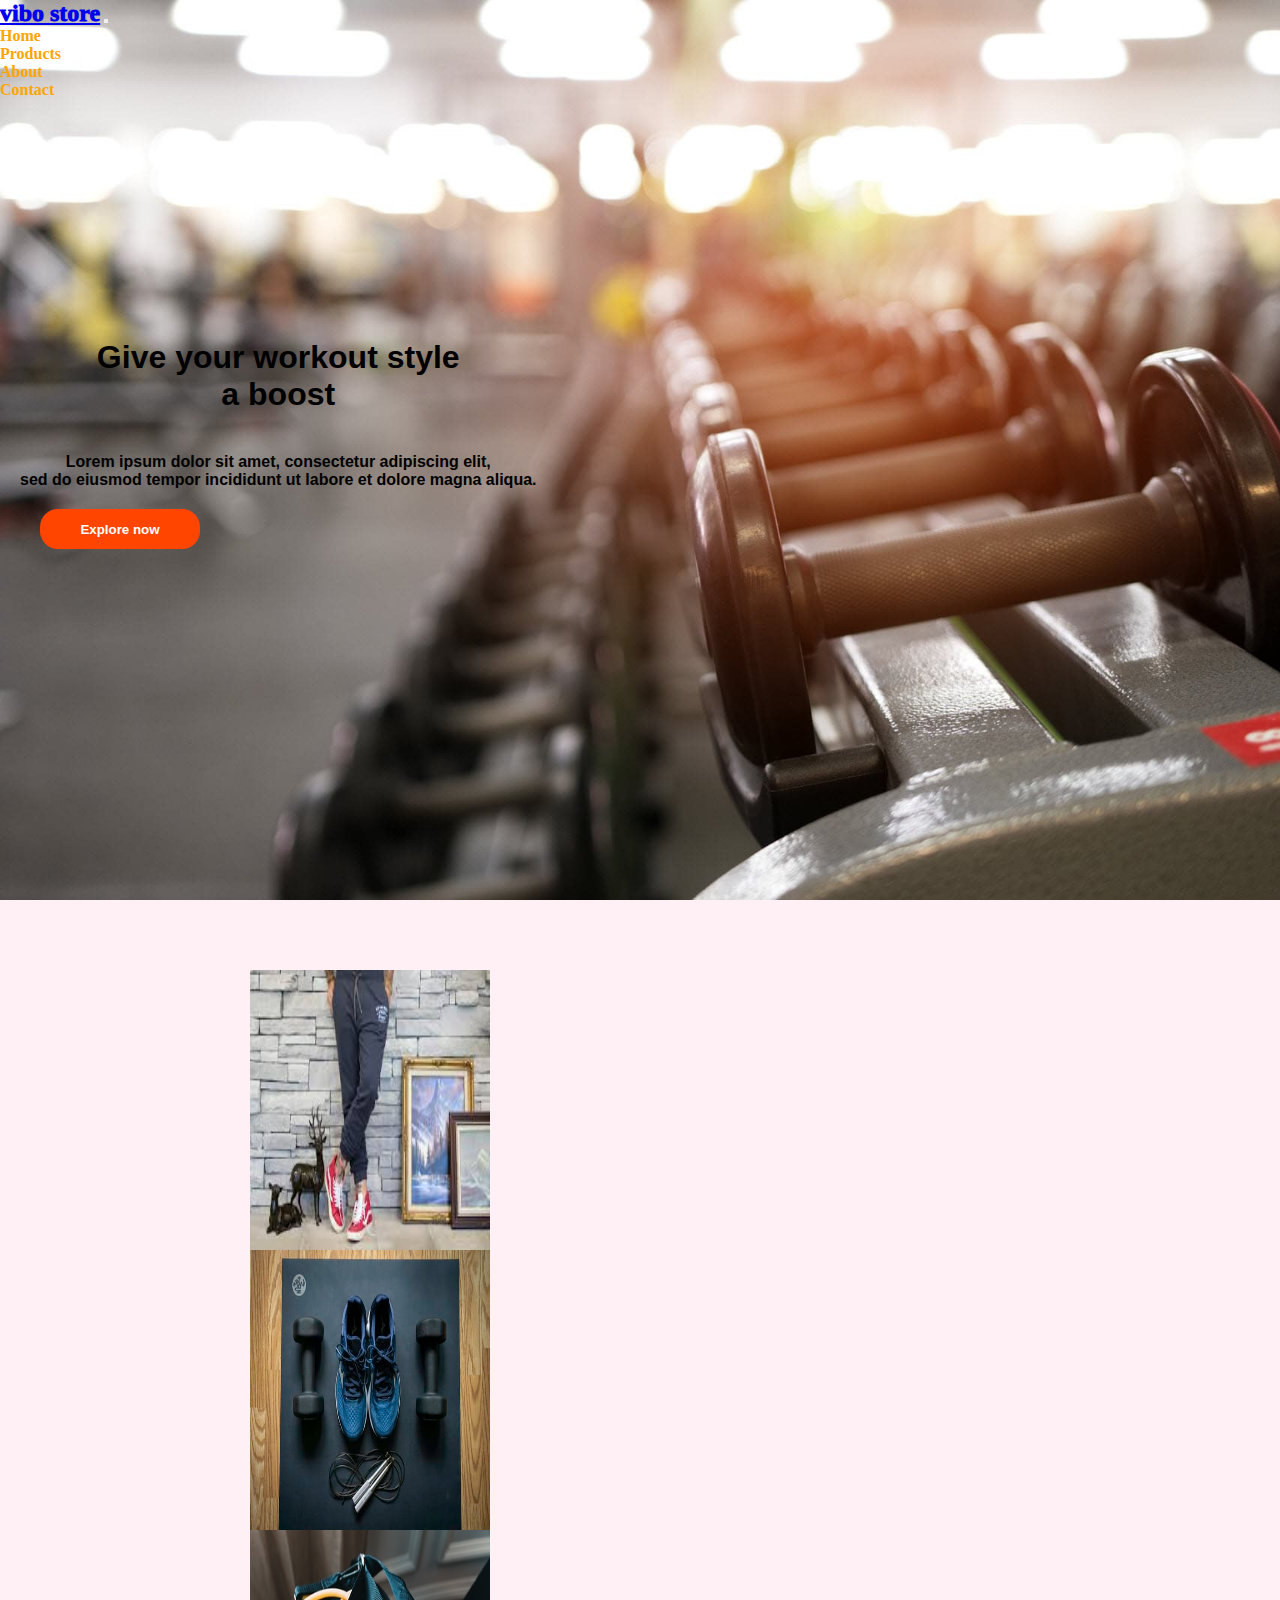
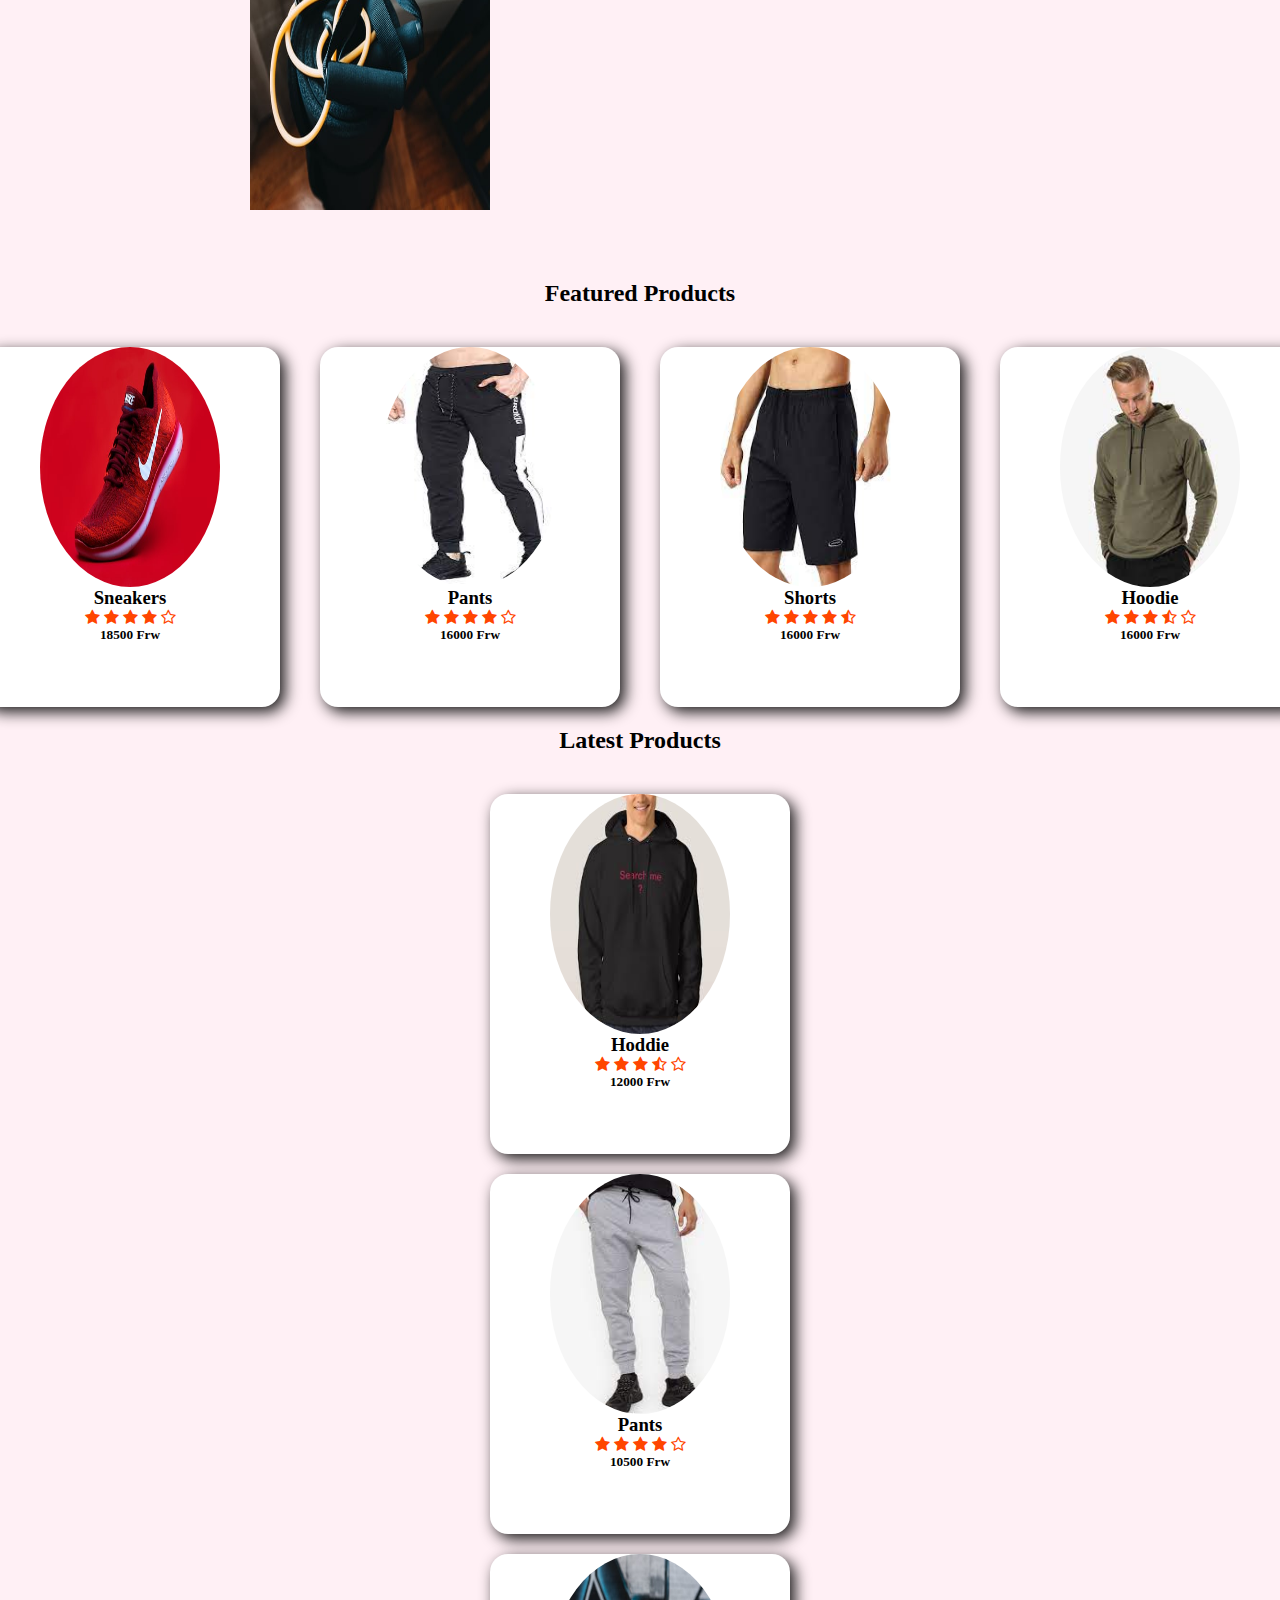
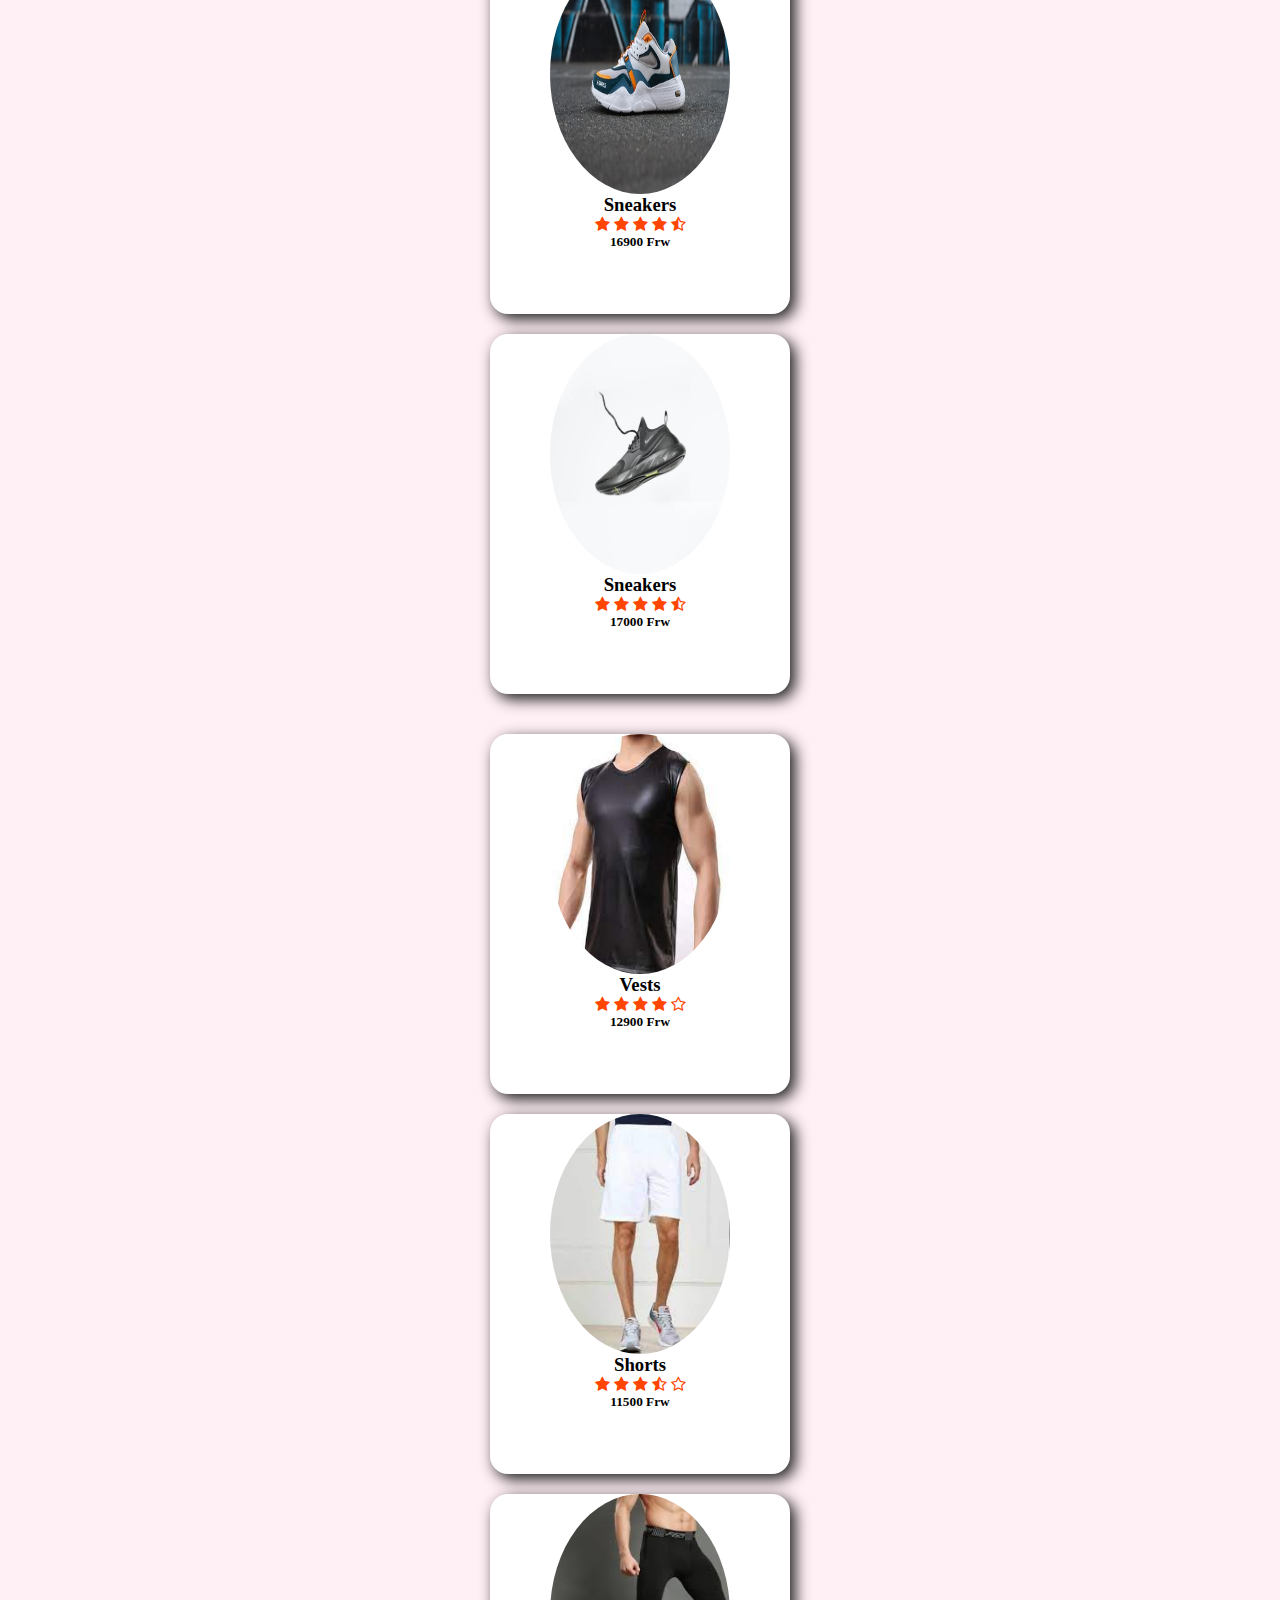
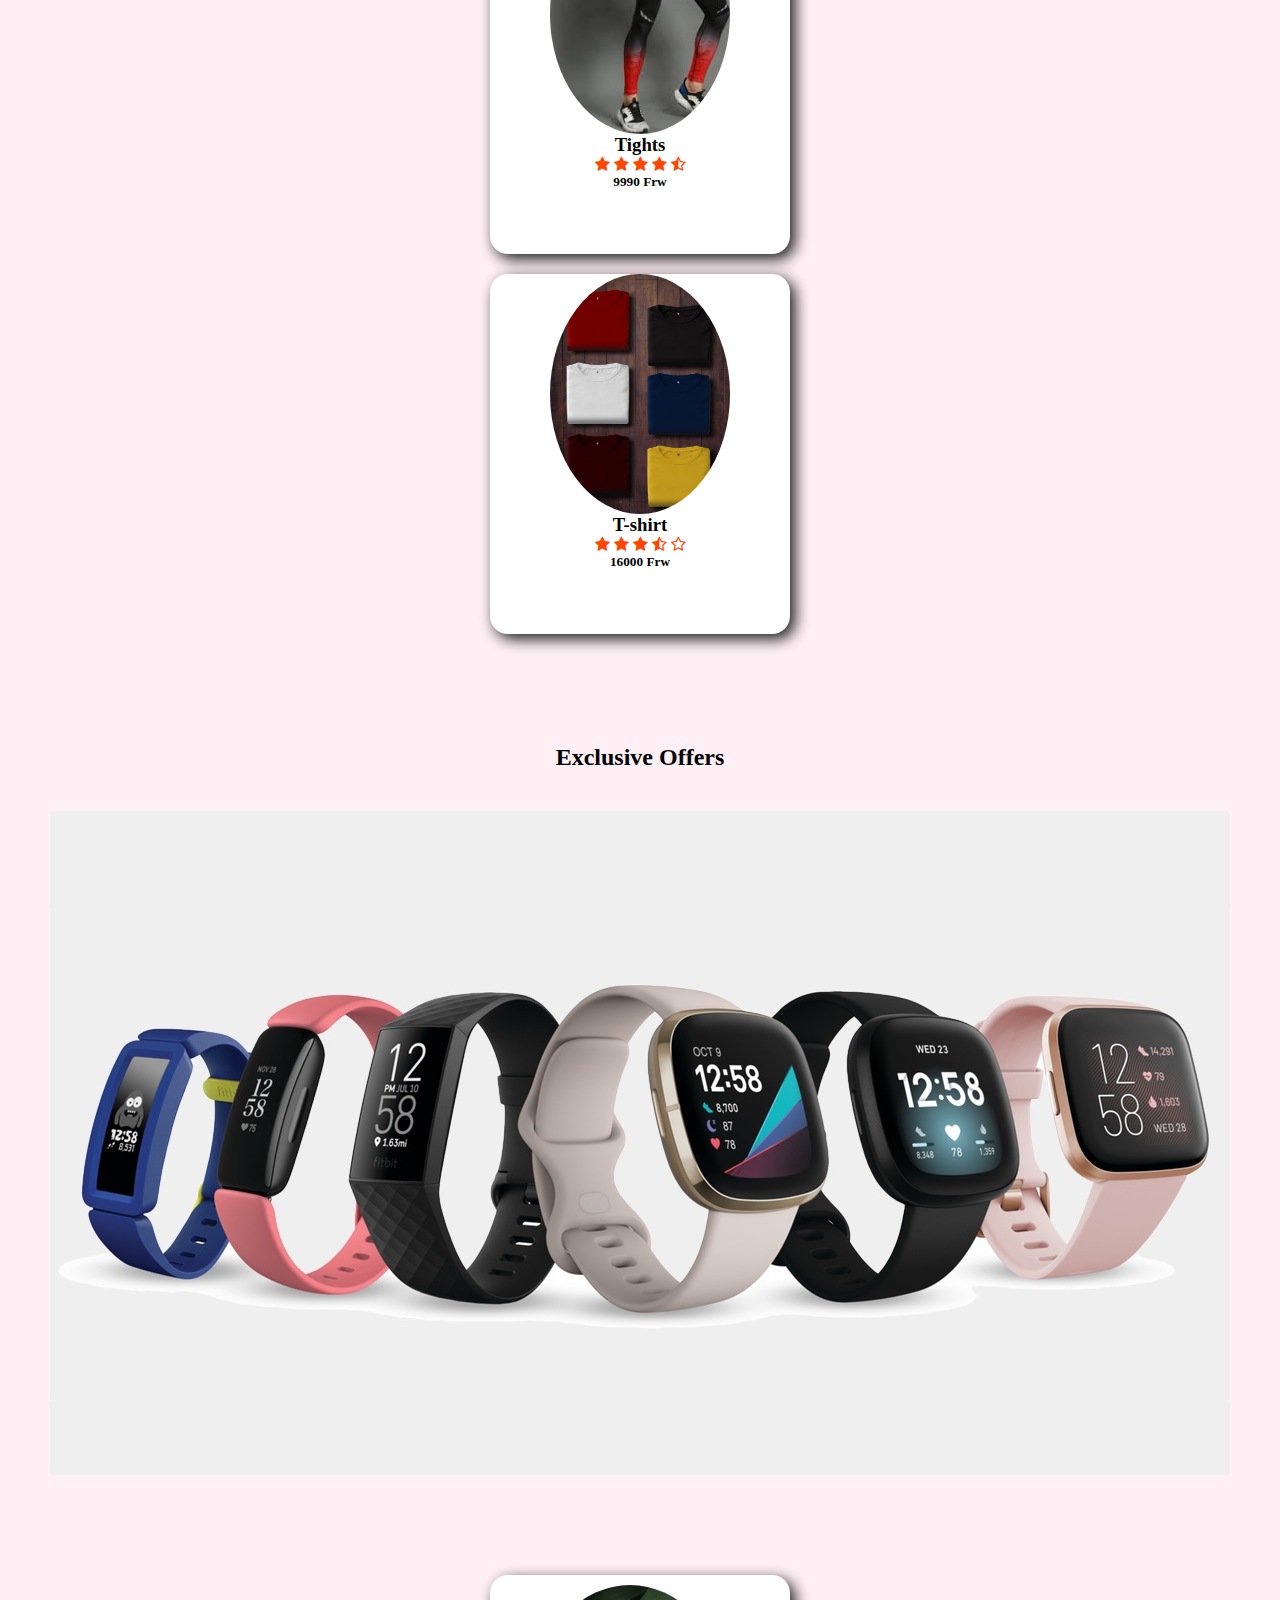
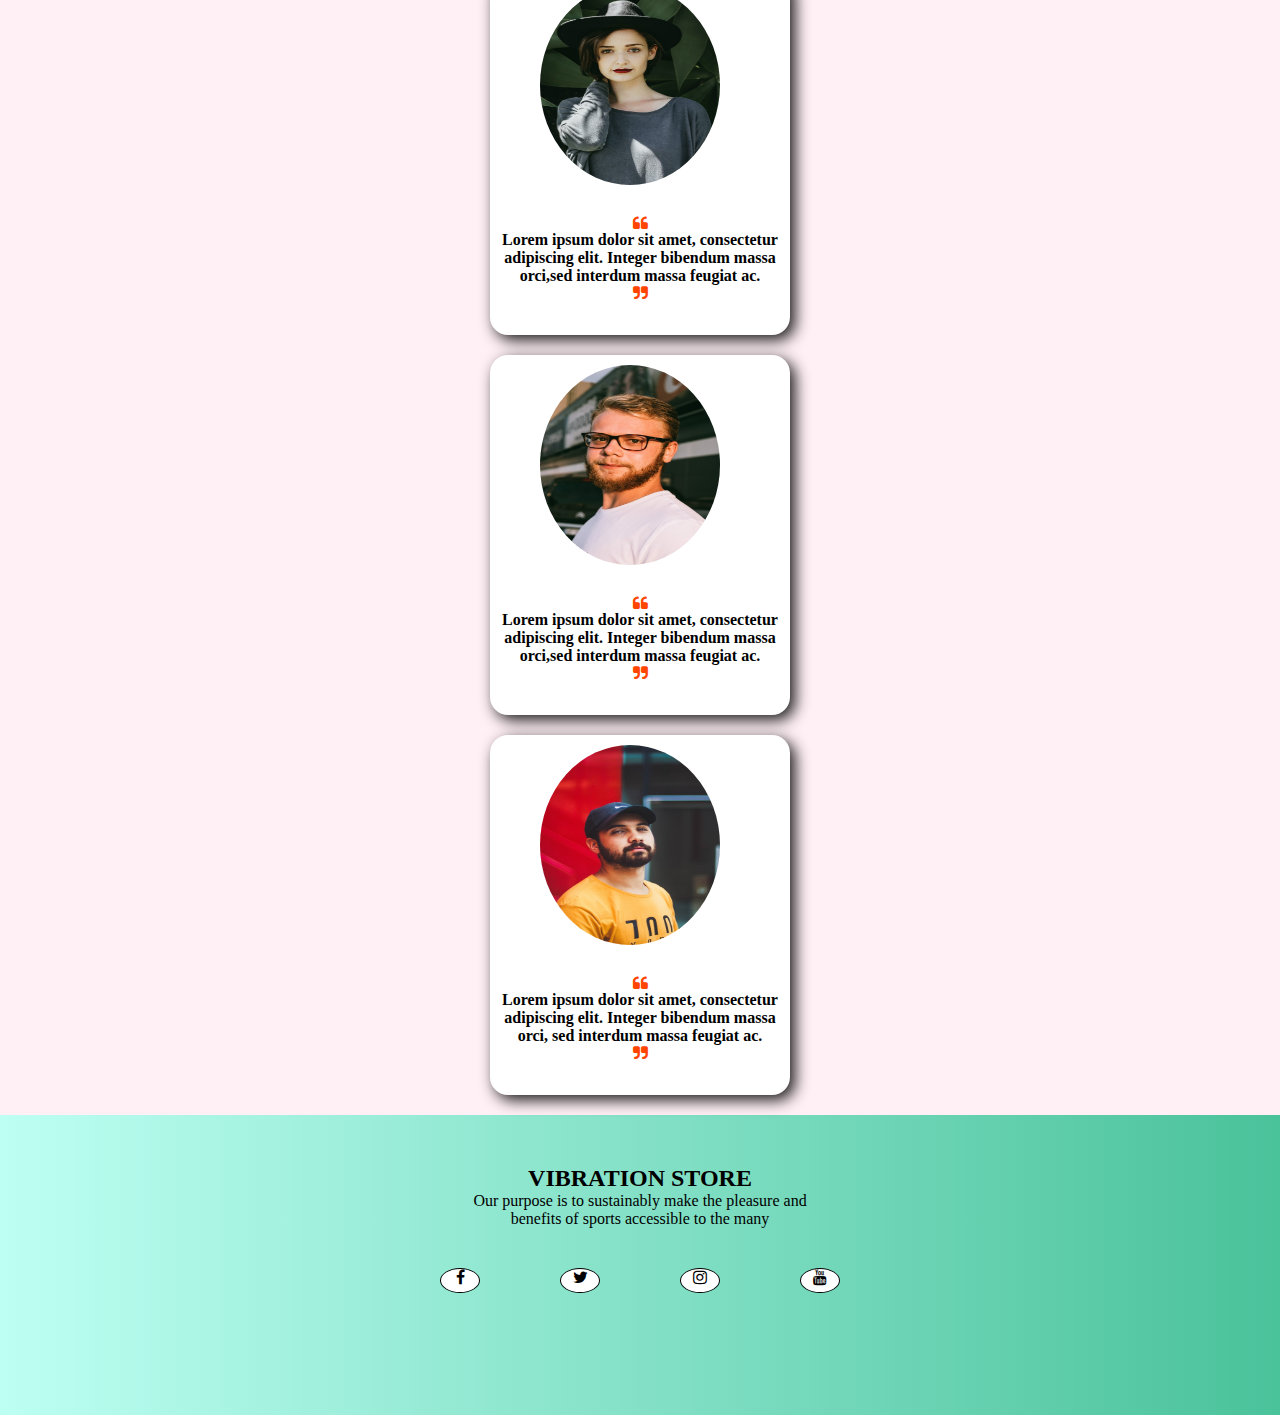
<file: index.html>
<html lang="en">
<head>
    <meta charset="UTF-8">
    <meta http-equiv="X-UA-Compatible" content="IE=edge">
    <meta name="viewport" content="width=device-width, initial-scale=1.0">
    <link href="https://cdn.jsdelivr.net/npm/bootstrap@5.0.1/dist/css/bootstrap.min.css" rel="stylesheet" integrity="sha384-+0n0xVW2eSR5OomGNYDnhzAbDsOXxcvSN1TPprVMTNDbiYZCxYbOOl7+AMvyTG2x" crossorigin="anonymous">
    <link href="styles/styles.css" rel="stylesheet">
    <link rel="stylesheet" href="https://cdnjs.cloudflare.com/ajax/libs/font-awesome/4.7.0/css/font-awesome.min.css">
    <title>vibo store</title>
</head>
<body>
    <div class="main">
        <my-header></my-header>
        <div class="body_section">
            <div class=" home_div">
                <h1 class="main_text">
                    Give your workout style<br> a boost
                </h1>
                <p class="main_text">
                    Lorem ipsum dolor sit amet, consectetur adipiscing elit,<br>
                    sed do eiusmod tempor incididunt ut labore et dolore magna aliqua.
                </p>
                <button class="explore_btn" href="products.html">Explore now</button>
            </div>
        
        </div>
    </div>
    <main>
     
        <div class="row main_images" >
            <div class="col-sm-4" >
                <img src="./images/jogging.jpg">
            </div>
            <div class="col-sm-4" >
                <img src="./images/gym_shoes.jpg">
            </div>
            <div class="col-sm-4" >
                <img src="./images/skipping_rope.jpg">
            </div>
        </div>
        <div class="featured-products">
            <h2 class="title">Featured Products</h2>
            <div class="row cards">
                <div class="col-sm-3 card">
                    <div class=" card_image">
                        <img src="./images/sport_shoes.jpg">
                    </div>
                    <div class="card_text">
                        <h3>Sneakers</h3>
                        <div class="rating">
                            <i class="fa fa-star"></i>
                            <i class="fa fa-star"></i>
                            <i class="fa fa-star"></i>
                            <i class="fa fa-star"></i>
                            <i class="fa fa-star-o"></i>

                        </div>
                        <h5>18500 Frw</h5>
                    </div>
                </div>
                <div class="col-sm-3 card">
                    <div class="card_image">
                        <img src="./images/jogging_pants.jpg">
                    </div>
                    <div class="card_text">
                        <h3>Pants</h3>
                        <div class="rating">
                            <i class="fa fa-star"></i>
                            <i class="fa fa-star"></i>
                            <i class="fa fa-star"></i>
                            <i class="fa fa-star"></i>
                            <i class="fa fa-star-o"></i>

                        </div>
                        <h5>16000 Frw</h5>
                    </div>
                </div>
                <div class="col-sm-3 card">
                    <div class="card_image">
                        <img src="./images/sport_shorts.jpg">
                    </div>
                    <div class="card_text">
                        <h3>Shorts</h3>
                        <div class="rating">
                            <i class="fa fa-star"></i>
                            <i class="fa fa-star"></i>
                            <i class="fa fa-star"></i>
                            <i class="fa fa-star"></i>
                            <i class="fa fa-star-half-o"></i>

                        </div>
                        <h5>16000 Frw</h5>
                    </div>
                </div>
                <div class="col-sm-3 card">
                    <div class="card_image">
                        <img src="./images/hoodie4.jpg">
                    </div>
                    <div class="card_text">
                        <h3>Hoodie</h3>
                        <div class="rating">
                            <i class="fa fa-star"></i>
                            <i class="fa fa-star"></i>
                            <i class="fa fa-star"></i>
                            <i class="fa fa-star-half-o"></i>
                            <i class="fa fa-star-o"></i>

                        </div>
                        <h5>16000 Frw</h5>
                    </div>
                </div>
            
            </div>

       <!-----------LATEST PRODUCTS------------->

        <div class="latest_products">
            <h2 class="title">Latest Products</h2>
            <div class="cards cards_latest">
                <div class="row">
                    <div class="col-sm-3 card">
                        <div class="card_image">
                            <img src="./images/hoodie.jpg">
                        </div>
                        <div class="card_text">
                            <h3>Hoddie</h3>
                            <div class="rating">
                                <i class="fa fa-star"></i>
                                <i class="fa fa-star"></i>
                                <i class="fa fa-star"></i>
                                <i class="fa fa-star-half-o"></i>
                                <i class="fa fa-star-o"></i>
    
                            </div>
                            <h5>12000 Frw</h5>
                        </div>
                    </div>
                    <div class="col-sm-3 card">
                        <div class="card_image">
                            <img src="./images/jogging_pants1.jpg">
                        </div> 
                        <div class="card_text">
                            <h3>Pants</h3>
                            <div class="rating">
                                <i class="fa fa-star"></i>
                                <i class="fa fa-star"></i>
                                <i class="fa fa-star"></i>
                                <i class="fa fa-star"></i>
                                <i class="fa fa-star-o"></i>
    
                            </div>
                            <h5>10500 Frw</h5>
                        </div>
                    </div>
                    <div class="col-sm-3 card">
                        <div class="card_image">
                            <img src="./images/sport_shoes2.jpg">
                        </div>
                        <div class="card_text">
                            <h3>Sneakers</h3>
                            <div class="rating">
                                <i class="fa fa-star"></i>
                                <i class="fa fa-star"></i>
                                <i class="fa fa-star"></i>
                                <i class="fa fa-star"></i>
                                <i class="fa fa-star-half-o"></i>
    
                            </div>
                            <h5>16900 Frw</h5>
                        </div>
                    </div>
                    <div class="col-sm-3 card">
                        <div class="card_image">
                            <img src="./images/sport_shoes1.jpg">
                        </div>
                        <div class="card_text">
                            <h3>Sneakers</h3>
                            <div class="rating">
                                <i class="fa fa-star"></i>
                                <i class="fa fa-star"></i>
                                <i class="fa fa-star"></i>
                                <i class="fa fa-star"></i>
                                <i class="fa fa-star-half-o"></i>
    
                            </div>
                            <h5>17000 Frw</h5>
                        </div>
                    </div>
                </div>
                <div class="row">
                    <div class="col-sm-3 card">
                        <div class="card_image">
                            <img src="./images/sport_vests.jpg">
                        </div>
                        <div class="card_text">
                            <h3>Vests</h3>
                            <div class="rating">
                                <i class="fa fa-star"></i>
                                <i class="fa fa-star"></i>
                                <i class="fa fa-star"></i>
                                <i class="fa fa-star"></i>
                                <i class="fa fa-star-o"></i>
    
                            </div>
                            <h5>12900 Frw</h5>
                        </div>
                    </div>
                    <div class="col-sm-3 card">
                        <div class="card_image">
                            <img src="./images/sports_shorts1.jpg">
                        </div>
                        <div class="card_text">
                            <h3>Shorts</h3>
                            <div class="rating">
                                <i class="fa fa-star"></i>
                                <i class="fa fa-star"></i>
                                <i class="fa fa-star"></i>
                                <i class="fa fa-star-half-o"></i>
                                <i class="fa fa-star-o"></i>
    
                            </div>
                            <h5>11500 Frw</h5>
                        </div>
                    </div>
                    <div class="col-sm-3 card">
                        <div class="card_image">
                            <img src="./images/sports_tights1.jpg">
                        </div>
                        <div class="card_text">
                            <h3>Tights</h3>
                            <div class="rating">
                                <i class="fa fa-star"></i>
                                <i class="fa fa-star"></i>
                                <i class="fa fa-star"></i>
                                <i class="fa fa-star"></i>
                                <i class="fa fa-star-half-o"></i>
    
                            </div>
                            <h5>9990 Frw</h5>
                        </div>
                    </div>
                    <div class="col-sm-3 card">
                        <div class="card_image">
                            <img src="./images/t_shirt.jpg">
                        </div>
                        <div class="card_text">
                            <h3>T-shirt</h3>
                            <div class="rating">
                                <i class="fa fa-star"></i>
                                <i class="fa fa-star"></i>
                                <i class="fa fa-star"></i>
                                <i class="fa fa-star-half-o"></i>
                                <i class="fa fa-star-o"></i>
    
                            </div>
                            <h5>16000 Frw</h5>
                        </div>
                    </div>
                </div>
            
            </div>
            <div class="exclusive_offers">
                <h2 class="title">Exclusive Offers</h2>
                <img src="./images/watch.jpg">
            </div>


        <!------     TESTMONIALS SECTION        -------->        
        
            <div class="testimonials">
                <div class="row">
                    <div class="col-sm-4 card">

                        <div class="card_text">
                            <i class="fa fa-quote-left"></i>
                            <p>Lorem ipsum dolor sit amet, consectetur adipiscing elit. Integer bibendum massa orci,sed interdum massa feugiat ac.</p>
                            <i class="fa fa-quote-right"></i>
                        </div>
                        <div class="card_image testimonial">
                            <img src="./images/person1.jpg">
                        </div>
                    </div>
                    <div class="col-sm-4 card">
                        <div class="card_text">
                            <i class="fa fa-quote-left"></i>
                            <p>Lorem ipsum dolor sit amet, consectetur adipiscing elit. Integer bibendum massa orci,sed interdum massa feugiat ac.</p>
                            <i class="fa fa-quote-right"></i>
    
                        </div>
                        <div class="card_image testimonial">
                            <img src="./images/person2.jpg">
                        </div>
                    </div>
                    <div class="col-sm-4 card">
                        
                        <div class="card_text">
                            <i class="fa fa-quote-left"></i>
                            <p>Lorem ipsum dolor sit amet, consectetur adipiscing elit. Integer bibendum massa orci, sed interdum massa feugiat ac.</p>
                            <i class=" fa fa-quote-right"></i>
    
                        </div>
                        <div class="card_image testimonial">
                            <img src="./images/person3.jpg">
                        </div>
                    </div>
                </div>
            </div>
        </div>
    </main>
    <my-footer></my-footer>
<script src="scripts/scripts.js"></script>    
</body>
</html>
</file>
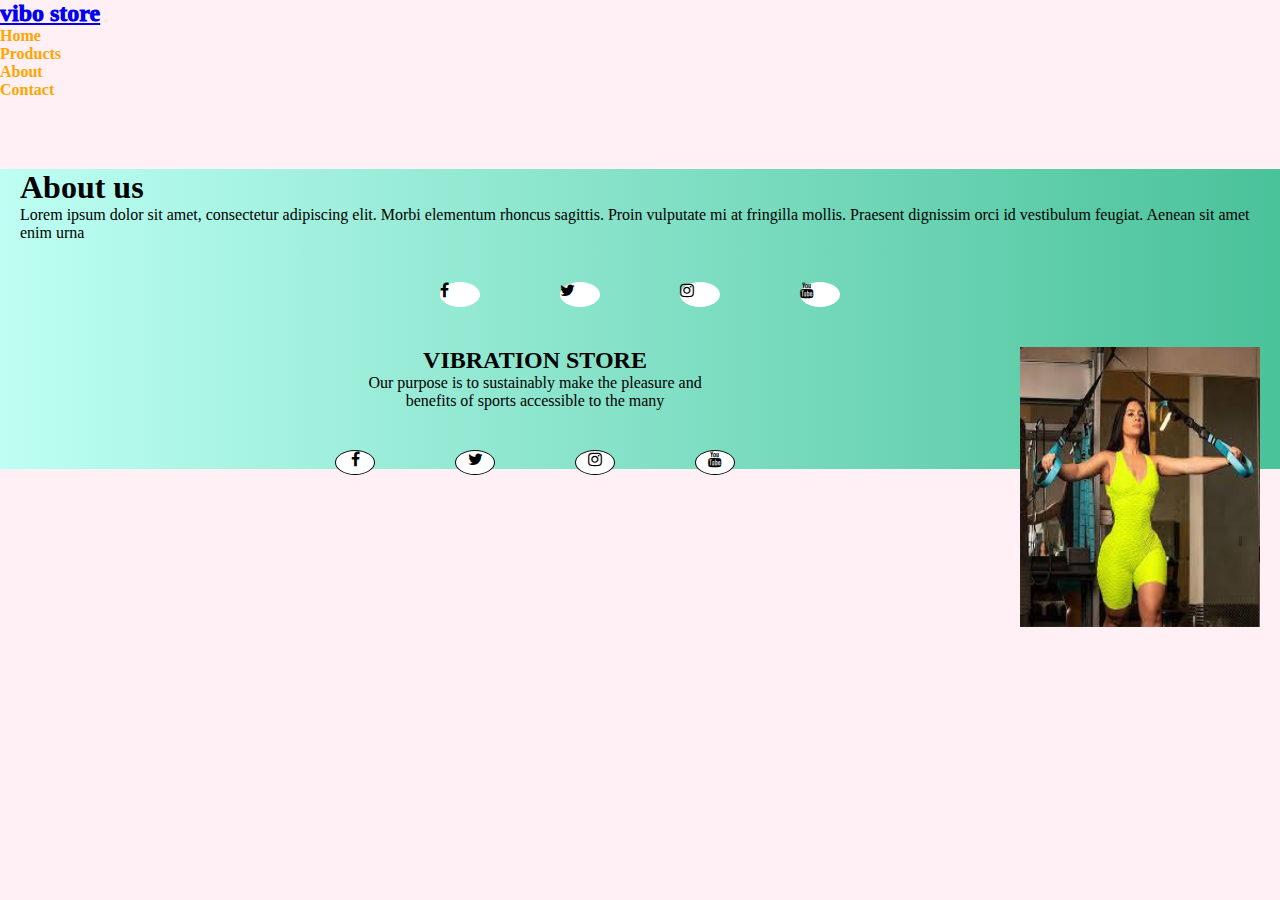
<file: about.html>
<html lang="en">
<head>
    <meta charset="UTF-8">
    <meta http-equiv="X-UA-Compatible" content="IE=edge">
    <meta name="viewport" content="width=device-width, initial-scale=1.0">
    <link href="https://cdn.jsdelivr.net/npm/bootstrap@5.0.1/dist/css/bootstrap.min.css" rel="stylesheet" integrity="sha384-+0n0xVW2eSR5OomGNYDnhzAbDsOXxcvSN1TPprVMTNDbiYZCxYbOOl7+AMvyTG2x" crossorigin="anonymous">
    <link href="styles/styles.css" rel="stylesheet">
    <link rel="stylesheet" href="https://cdnjs.cloudflare.com/ajax/libs/font-awesome/4.7.0/css/font-awesome.min.css">
    <title>About us</title>
</head>
<body>
    <my-header></my-header>

    <div class="container">
        <div class="row about_us">
            <div class="col-sm-6 ">
                <h1>About us</h1>
                <p>Lorem ipsum dolor sit amet, consectetur adipiscing elit. Morbi elementum rhoncus sagittis. Proin vulputate mi at fringilla mollis. Praesent dignissim orci id vestibulum feugiat. Aenean sit amet enim urna</p>
                <div class="social_media">
                    <div class="icons">
                        <div class="icon" style="border:none;">
                            <i class="fa fa-facebook"></i>
                        </div>
                        <div class="icon" style="border:none;">
                            <i class="fa fa-twitter"></i>
                        </div>
                        <div class="icon"style="border:none;">
                            <i class="fa fa-instagram"></i>
                        </div>
                        <div class="icon" style="border:none;">
                            <i class="fa fa-youtube"></i>
                        </div>
                    </div>
            </div>
        </div>    
        <div class="col-sm-6" style="float: right;">
            <img src="./images/fitness.jpg">
        </div>
        
    </div>
    <my-footer></my-footer>
<script src="scripts/scripts.js"></script>    
</body>
</html>
</file>
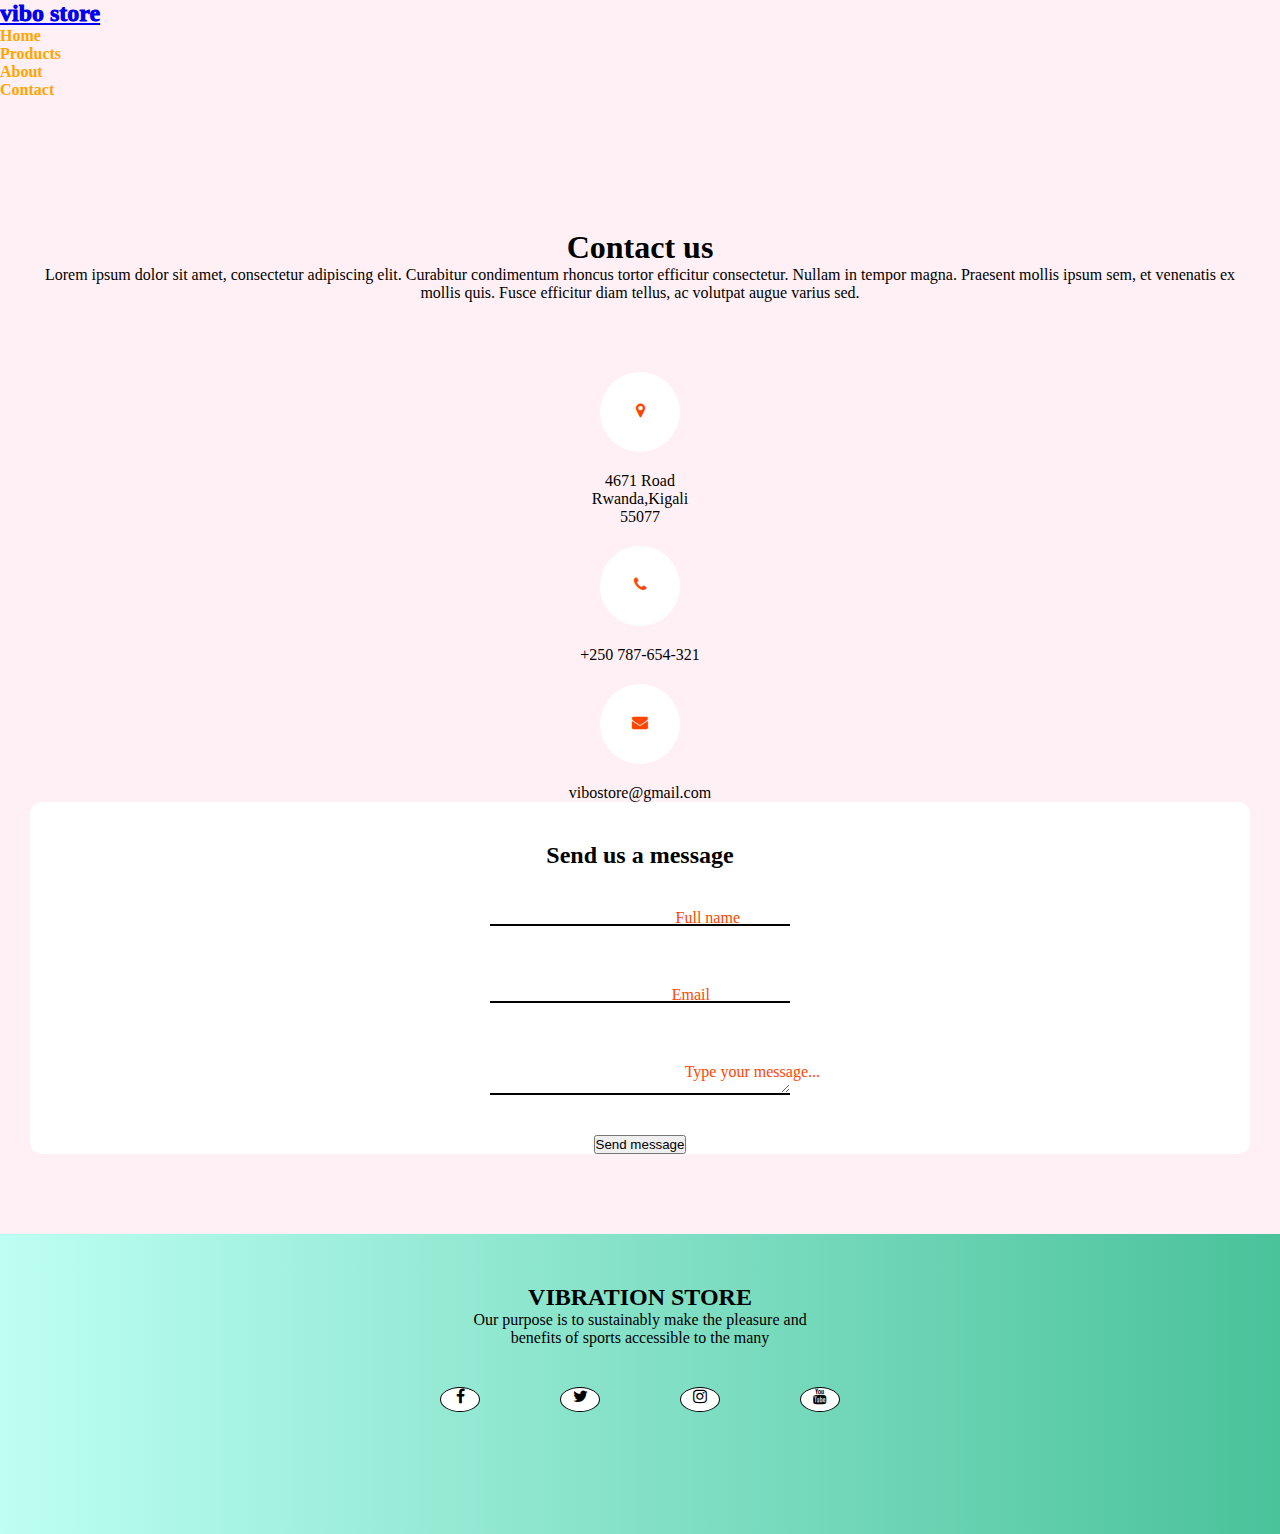
<file: contact.html>
<html lang="en">
<head>
    <meta charset="UTF-8">
    <meta http-equiv="X-UA-Compatible" content="IE=edge">
    <meta name="viewport" content="width=device-width, initial-scale=1.0">
    <link href="https://cdn.jsdelivr.net/npm/bootstrap@5.0.1/dist/css/bootstrap.min.css" rel="stylesheet" integrity="sha384-+0n0xVW2eSR5OomGNYDnhzAbDsOXxcvSN1TPprVMTNDbiYZCxYbOOl7+AMvyTG2x" crossorigin="anonymous">
    <link href="styles/styles.css" rel="stylesheet">
    <link rel="stylesheet" href="https://cdnjs.cloudflare.com/ajax/libs/font-awesome/4.7.0/css/font-awesome.min.css">
    <title>contact us</title>
</head>
<body>
    <my-header></my-header>
    <div class="container contact_us">
        <h1>Contact us</h1>
    <p>Lorem ipsum dolor sit amet, consectetur adipiscing elit. Curabitur condimentum rhoncus tortor efficitur consectetur. Nullam in tempor magna. Praesent mollis ipsum sem, et venenatis ex mollis quis. Fusce efficitur diam tellus, ac volutpat augue varius sed.</p>
    <div class="row contact_us_cols">
        <div class="col-sm-6">
            <div class="row">
                <div class="col-sm-6 contact_icon">
                    <i class="fa fa-map-marker"></i>
                </div>
                <div class="col-sm-6 contact_text">
                    <p>4671 Road</p>
                    <p>Rwanda,Kigali</p>
                    <p>55077</p>
                </div>

            </div>
            <div class="row">
                <div class="col-sm-6 contact_icon">
                    <i class="fa fa-phone"></i>
                </div>
                <div class="col-sm-6 contact_text">
                    <p>+250 787-654-321 </p>
                </div>
            </div>
            <div class="row">
                <div class="col-sm-6 contact_icon">
                    <i class="fa fa-envelope"></i>
                </div>
                <div class="col-sm-6 contact_text">
                    <p>vibostore@gmail.com</p>
                </div>
            </div>
        </div>
        <div class="col-sm-6 input_area" >
            <form>
                <h2> Send us a message</h2>
                <div class="input_box">
                    <input class="full_name" type="text" name="text" required="required">
                    <span class="full_name_text">Full name</span>
                </div>
                <div class="input_box">
                    <input class="email" type="text" name="text" required="required">
                    <span class="email_text">Email</span>
                </div>
                <div class="input_box">
                    <textarea class="message" type="text" name="text" required="required"></textarea>
                    <span class="message_text">Type your message...</span>
                </div>
                <div>
                    <button class="btn btn-primary" onclick="feedback()">Send message</button>
                </div>
            </form>
        </div>
        
    </div>
    </div>
    <my-footer></my-footer>
<script src="scripts/scripts.js"></script>    
</body>
</html>
</file>
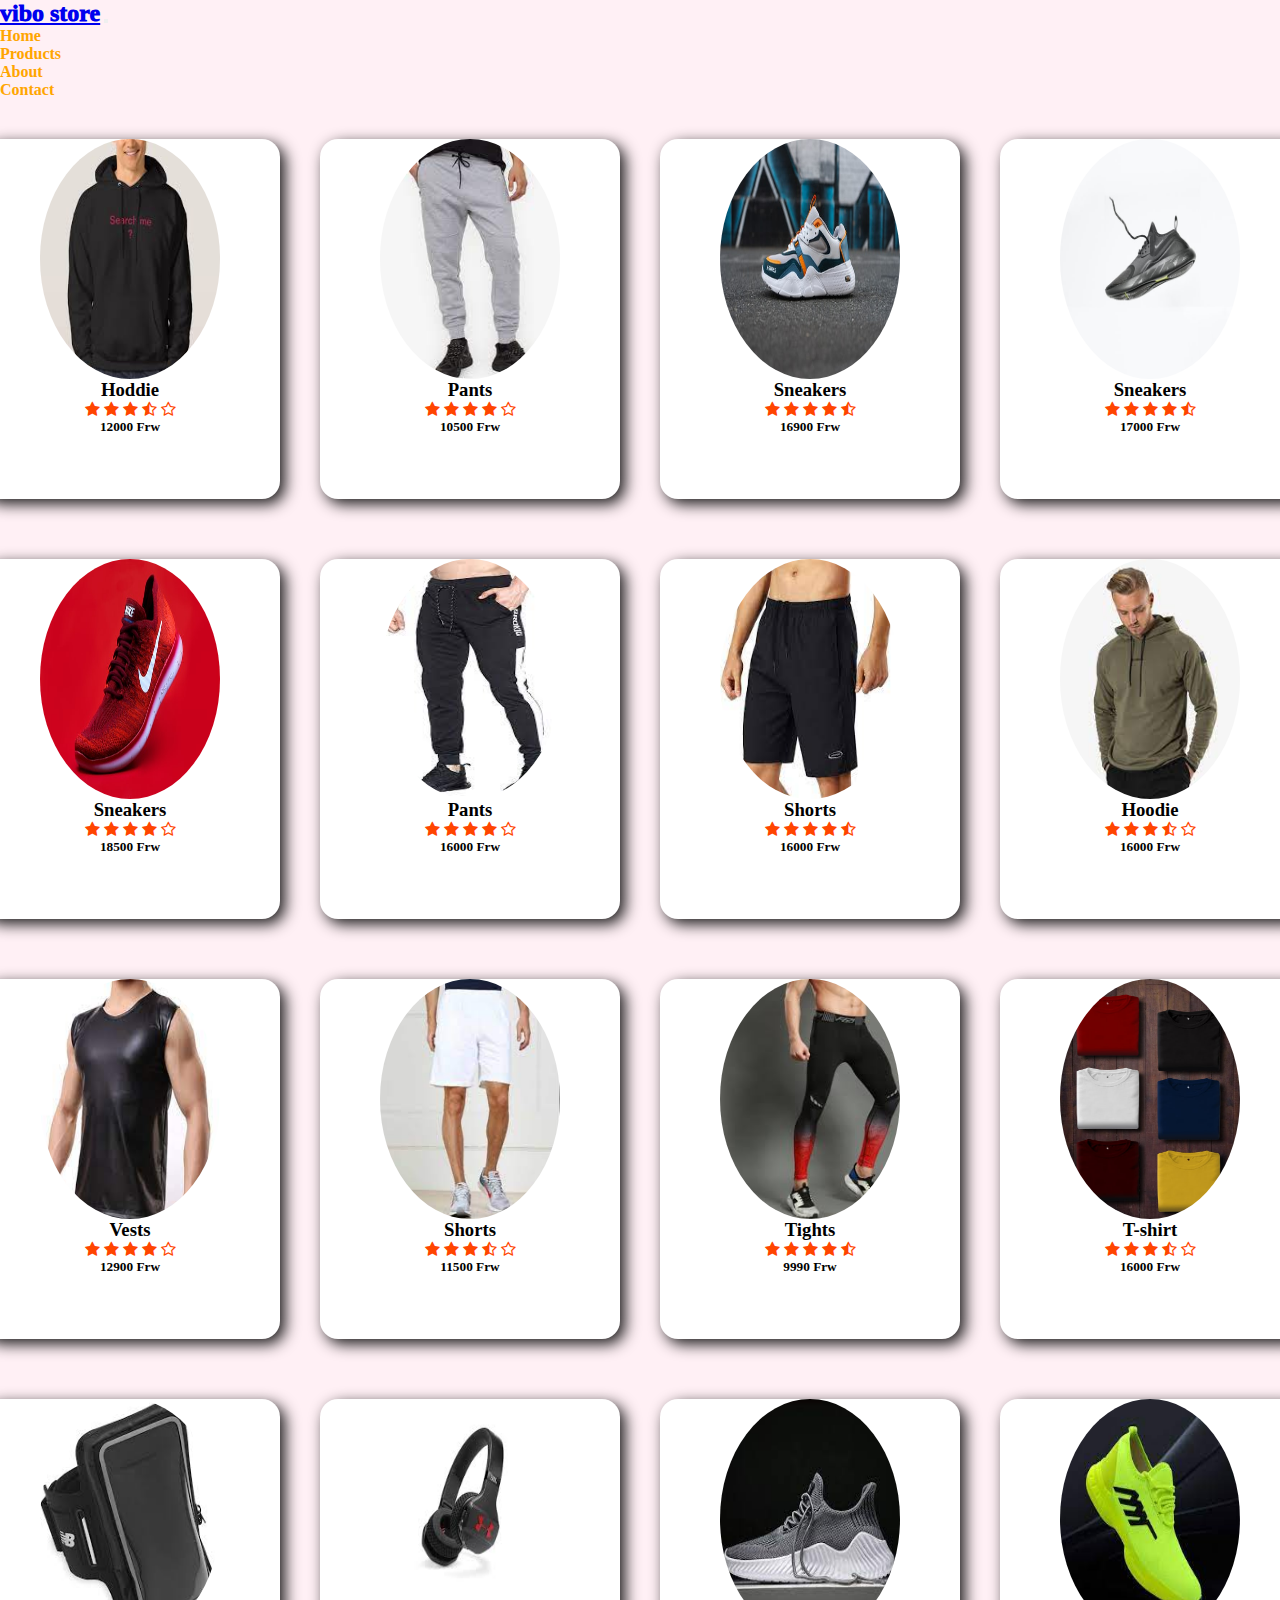
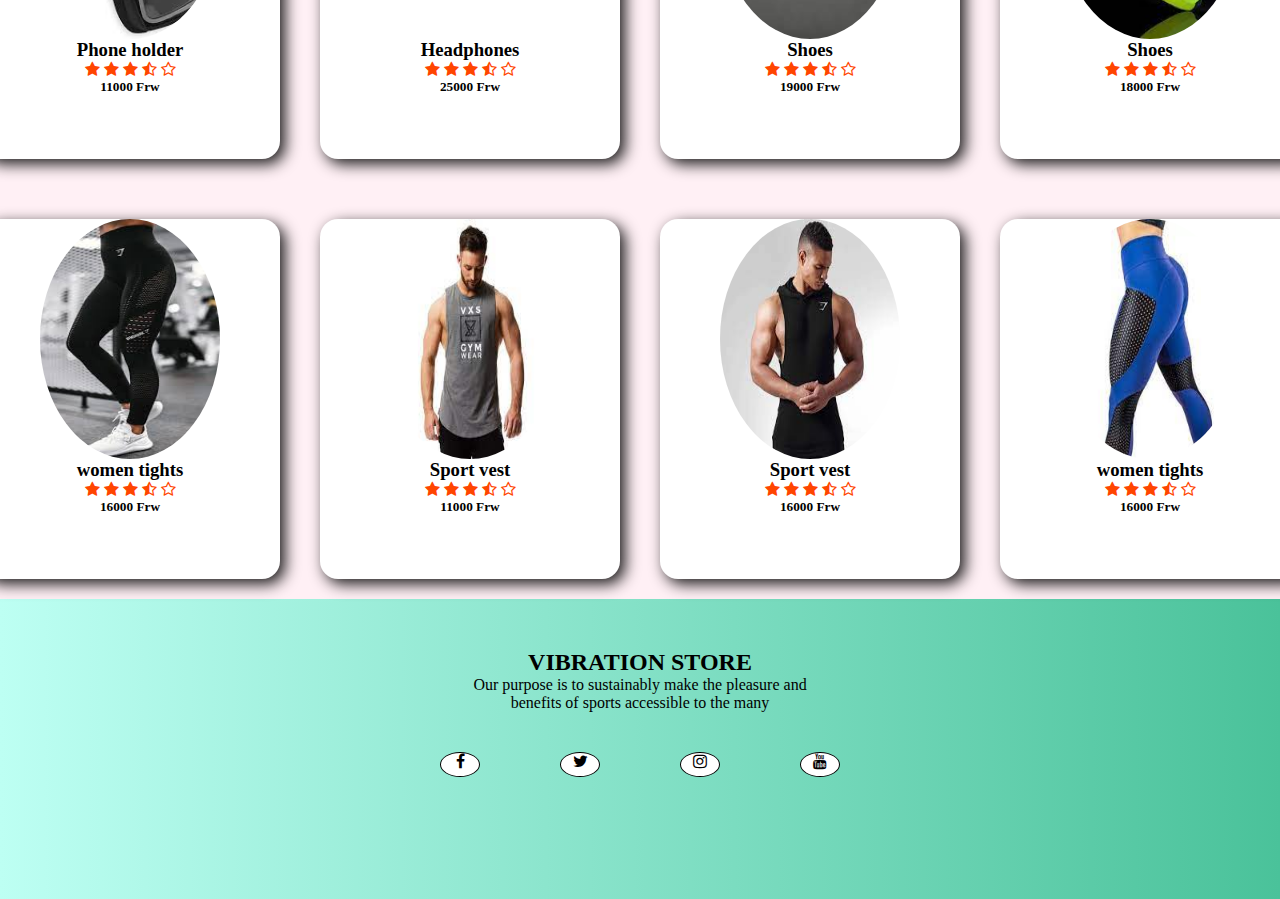
<file: products.html>
<html lang="en">
<head>
    <meta charset="UTF-8">
    <meta http-equiv="X-UA-Compatible" content="IE=edge">
    <meta name="viewport" content="width=device-width, initial-scale=1.0">
    <link href="https://cdn.jsdelivr.net/npm/bootstrap@5.0.1/dist/css/bootstrap.min.css" rel="stylesheet" integrity="sha384-+0n0xVW2eSR5OomGNYDnhzAbDsOXxcvSN1TPprVMTNDbiYZCxYbOOl7+AMvyTG2x" crossorigin="anonymous">
    <link href="styles/styles.css" rel="stylesheet">
    <link rel="stylesheet" href="https://cdnjs.cloudflare.com/ajax/libs/font-awesome/4.7.0/css/font-awesome.min.css">
    <title>products available</title>

</head>
<body>
    <my-header></my-header>
    <div class="container">
        <div class="row cards">
            <div class="col-sm-3 card">
                <div class="card_image">
                    <img src="./images/hoodie.jpg">
                </div>
                <div class="card_text">
                    <h3>Hoddie</h3>
                    <div class="rating">
                        <i class="fa fa-star"></i>
                        <i class="fa fa-star"></i>
                        <i class="fa fa-star"></i>
                        <i class="fa fa-star-half-o"></i>
                        <i class="fa fa-star-o"></i>

                    </div>
                    <h5>12000 Frw</h5>
                </div>
            </div>
            <div class="col-sm-3 card">
                <div class="card_image">
                    <img src="./images/jogging_pants1.jpg">
                </div> 
                <div class="card_text">
                    <h3>Pants</h3>
                    <div class="rating">
                        <i class="fa fa-star"></i>
                        <i class="fa fa-star"></i>
                        <i class="fa fa-star"></i>
                        <i class="fa fa-star"></i>
                        <i class="fa fa-star-o"></i>

                    </div>
                    <h5>10500 Frw</h5>
                </div>
            </div>
            <div class="col-sm-3 card">
                <div class="card_image">
                    <img src="./images/sport_shoes2.jpg">
                </div>
                <div class="card_text">
                    <h3>Sneakers</h3>
                    <div class="rating">
                        <i class="fa fa-star"></i>
                        <i class="fa fa-star"></i>
                        <i class="fa fa-star"></i>
                        <i class="fa fa-star"></i>
                        <i class="fa fa-star-half-o"></i>

                    </div>
                    <h5>16900 Frw</h5>
                </div>
            </div>
            <div class="col-sm-3 card">
                <div class="card_image">
                    <img src="./images/sport_shoes1.jpg">
                </div>
                <div class="card_text">
                    <h3>Sneakers</h3>
                    <div class="rating">
                        <i class="fa fa-star"></i>
                        <i class="fa fa-star"></i>
                        <i class="fa fa-star"></i>
                        <i class="fa fa-star"></i>
                        <i class="fa fa-star-half-o"></i>

                    </div>
                    <h5>17000 Frw</h5>
                </div>
            </div>
        </div>
        <div class="row cards">
            <div class="col-sm-3 card">
                <div class=" card_image">
                    <img src="./images/sport_shoes.jpg">
                </div>
                <div class="card_text">
                    <h3>Sneakers</h3>
                    <div class="rating">
                        <i class="fa fa-star"></i>
                        <i class="fa fa-star"></i>
                        <i class="fa fa-star"></i>
                        <i class="fa fa-star"></i>
                        <i class="fa fa-star-o"></i>

                    </div>
                    <h5>18500 Frw</h5>
                </div>
            </div>
            <div class="col-sm-3 card">
                <div class="card_image">
                    <img src="./images/jogging_pants.jpg">
                </div>
                <div class="card_text">
                    <h3>Pants</h3>
                    <div class="rating">
                        <i class="fa fa-star"></i>
                        <i class="fa fa-star"></i>
                        <i class="fa fa-star"></i>
                        <i class="fa fa-star"></i>
                        <i class="fa fa-star-o"></i>

                    </div>
                    <h5>16000 Frw</h5>
                </div>
            </div>
            <div class="col-sm-3 card">
                <div class="card_image">
                    <img src="./images/sport_shorts.jpg">
                </div>
                <div class="card_text">
                    <h3>Shorts</h3>
                    <div class="rating">
                        <i class="fa fa-star"></i>
                        <i class="fa fa-star"></i>
                        <i class="fa fa-star"></i>
                        <i class="fa fa-star"></i>
                        <i class="fa fa-star-half-o"></i>

                    </div>
                    <h5>16000 Frw</h5>
                </div>
            </div>
            <div class="col-sm-3 card">
                <div class="card_image">
                    <img src="./images/hoodie4.jpg">
                </div>
                <div class="card_text">
                    <h3>Hoodie</h3>
                    <div class="rating">
                        <i class="fa fa-star"></i>
                        <i class="fa fa-star"></i>
                        <i class="fa fa-star"></i>
                        <i class="fa fa-star-half-o"></i>
                        <i class="fa fa-star-o"></i>

                    </div>
                    <h5>16000 Frw</h5>
                </div>
            </div>
        </div>
        <div class="row cards">
            <div class="col-sm-3 card">
                <div class="card_image">
                    <img src="./images/sport_vests.jpg">
                </div>
                <div class="card_text">
                    <h3>Vests</h3>
                    <div class="rating">
                        <i class="fa fa-star"></i>
                        <i class="fa fa-star"></i>
                        <i class="fa fa-star"></i>
                        <i class="fa fa-star"></i>
                        <i class="fa fa-star-o"></i>

                    </div>
                    <h5>12900 Frw</h5>
                </div>
            </div>
            <div class="col-sm-3 card">
                <div class="card_image">
                    <img src="./images/sports_shorts1.jpg">
                </div>
                <div class="card_text">
                    <h3>Shorts</h3>
                    <div class="rating">
                        <i class="fa fa-star"></i>
                        <i class="fa fa-star"></i>
                        <i class="fa fa-star"></i>
                        <i class="fa fa-star-half-o"></i>
                        <i class="fa fa-star-o"></i>

                    </div>
                    <h5>11500 Frw</h5>
                </div>
            </div>
            <div class="col-sm-3 card">
                <div class="card_image">
                    <img src="./images/sports_tights1.jpg">
                </div>
                <div class="card_text">
                    <h3>Tights</h3>
                    <div class="rating">
                        <i class="fa fa-star"></i>
                        <i class="fa fa-star"></i>
                        <i class="fa fa-star"></i>
                        <i class="fa fa-star"></i>
                        <i class="fa fa-star-half-o"></i>

                    </div>
                    <h5>9990 Frw</h5>
                </div>
            </div>
            <div class="col-sm-3 card">
                <div class="card_image">
                    <img src="./images/t_shirt.jpg">
                </div>
                <div class="card_text">
                    <h3>T-shirt</h3>
                    <div class="rating">
                        <i class="fa fa-star"></i>
                        <i class="fa fa-star"></i>
                        <i class="fa fa-star"></i>
                        <i class="fa fa-star-half-o"></i>
                        <i class="fa fa-star-o"></i>

                    </div>
                    <h5>16000 Frw</h5>
                </div>
            </div>
        </div>
        <div class="row cards">
            <div class="col-sm-3 card">
                <div class="card_image">
                    <img src="./images/phone_holder.jpg">
                </div>
                <div class="card_text">
                    <h3>Phone holder</h3>
                    <div class="rating">
                        <i class="fa fa-star"></i>
                        <i class="fa fa-star"></i>
                        <i class="fa fa-star"></i>
                        <i class="fa fa-star-half-o"></i>
                        <i class="fa fa-star-o"></i>

                    </div>
                    <h5>11000 Frw</h5>
                </div>
            </div>
            <div class="col-sm-3 card">
                <div class="card_image">
                    <img src="./images/gym_headphones.jpg">
                </div>
                <div class="card_text">
                    <h3>Headphones</h3>
                    <div class="rating">
                        <i class="fa fa-star"></i>
                        <i class="fa fa-star"></i>
                        <i class="fa fa-star"></i>
                        <i class="fa fa-star-half-o"></i>
                        <i class="fa fa-star-o"></i>

                    </div>
                    <h5>25000 Frw</h5>
                </div>
            </div>
            <div class="col-sm-3 card">
                <div class="card_image">
                    <img src="./images/gym_shoes3.jpg">
                </div>
                <div class="card_text">
                    <h3>Shoes</h3>
                    <div class="rating">
                        <i class="fa fa-star"></i>
                        <i class="fa fa-star"></i>
                        <i class="fa fa-star"></i>
                        <i class="fa fa-star-half-o"></i>
                        <i class="fa fa-star-o"></i>

                    </div>
                    <h5>19000 Frw</h5>
                </div>
            </div>
            <div class="col-sm-3 card">
                <div class="card_image">
                    <img src="./images/gym_shoes2.jpg">
                </div>
                <div class="card_text">
                    <h3>Shoes</h3>
                    <div class="rating">
                        <i class="fa fa-star"></i>
                        <i class="fa fa-star"></i>
                        <i class="fa fa-star"></i>
                        <i class="fa fa-star-half-o"></i>
                        <i class="fa fa-star-o"></i>

                    </div>
                    <h5>18000 Frw</h5>
                </div>
            </div>
        </div>
        <div class="row cards">
            <div class="col-sm-3 card">
                <div class="card_image">
                    <img src="./images/gym_tights1.jpg">
                </div>
                <div class="card_text">
                    <h3>women tights</h3>
                    <div class="rating">
                        <i class="fa fa-star"></i>
                        <i class="fa fa-star"></i>
                        <i class="fa fa-star"></i>
                        <i class="fa fa-star-half-o"></i>
                        <i class="fa fa-star-o"></i>

                    </div>
                    <h5>16000 Frw</h5>
                </div>
            </div>
            <div class="col-sm-3 card">
                <div class="card_image">
                    <img src="./images/gym_vests1.jpg">
                </div>
                <div class="card_text">
                    <h3>Sport vest</h3>
                    <div class="rating">
                        <i class="fa fa-star"></i>
                        <i class="fa fa-star"></i>
                        <i class="fa fa-star"></i>
                        <i class="fa fa-star-half-o"></i>
                        <i class="fa fa-star-o"></i>

                    </div>
                    <h5>11000 Frw</h5>
                </div>
            </div>
            <div class="col-sm-3 card">
                <div class="card_image">
                    <img src="./images/gym_vests.jpg">
                </div>
                <div class="card_text">
                    <h3>Sport vest</h3>
                    <div class="rating">
                        <i class="fa fa-star"></i>
                        <i class="fa fa-star"></i>
                        <i class="fa fa-star"></i>
                        <i class="fa fa-star-half-o"></i>
                        <i class="fa fa-star-o"></i>

                    </div>
                    <h5>16000 Frw</h5>
                </div>
            </div>
            <div class="col-sm-3 card">
                <div class="card_image">
                    <img src="./images/gym_tights.jpg">
                </div>
                <div class="card_text">
                    <h3>women tights</h3>
                    <div class="rating">
                        <i class="fa fa-star"></i>
                        <i class="fa fa-star"></i>
                        <i class="fa fa-star"></i>
                        <i class="fa fa-star-half-o"></i>
                        <i class="fa fa-star-o"></i>

                    </div>
                    <h5>16000 Frw</h5>
                </div>
            </div>
        </div>
    </div>
    <my-footer></my-footer>
<script src="scripts/scripts.js"></script>    
</body>
</html>
</file>
<file: styles/styles.css>
* {
  margin: 0;
  padding: 0;
  box-sizing: border-box;
}
body {
  background: lavenderblush;
}

/** nav bar styles**/

.vibo {
  font-family: cursive;
  cursor: pointer;
}
.main {
  background-image: url("../images/gym1.jpg");
  background-repeat: no-repeat;
  background-size: cover;
  width: 100%;
  height: 100vh;
}
.navbar-brand {
  font-weight: 1000;
  font-size: 24px;
  font-family: cursive;
}
.nav-link {
  text-decoration: none;
  cursor: pointer;
  transition: 0.8s;
  color: orange;
  font-weight: bold;
}
.nav-link:hover {
  transform: scale(1.2);
}

/*********    main div syles   ******/

.body_section {
  margin: 30px 0px;
  margin-top: 0px;
  padding: 20px 20px;
}

.home_div {
  float: left;
  height: 500px;
  padding-top: 200px;
  margin-bottom: 60px;
}
.main_text {
  padding-top: 20px;
  padding-bottom: 20px;
  font-family: Verdana, Geneva, Tahoma, sans-serif;
  font-weight: bold;
  text-align: center;
}
.explore_btn {
  background-color: orangered;
  color: #fff;
  font-weight: bold;
  width: 160px;
  height: 40px;
  border-radius: 18px;
  border: none;
  margin-left: 20px;
}
.explore_btn:hover {
  background-color: brown;
}

.main_images {
  margin: 70px 250px;
  justify-content: center;
}
.row img {
  display: inline-block;
  width: 240px;
  height: 280px;
}

/********   Featured products   ********/

.featured-products {
  text-align: center;
  margin-top: 40px;
}
.fa {
  color: orangered;
}
.cards {
  margin-top: 20px;
  display: flex;
  flex-direction: row;
  justify-content: center;
}
.card {
  margin: 20px;
  display: grid;
  grid-template-columns: 300px;
  grid-template-rows: 240px 120px;
  grid-template-areas: "image" "text";

  font-family: roboto;
  border-radius: 18px;
  background: #fff;
  box-shadow: 5px 5px 15px rgba(0, 0, 0, 0.9);
  text-align: center;
  width: 300px;
  height: 360px;
  transition: 0.8s;
}
.card:hover {
  transform: scale(1.1);
}
.card_image {
  grid-area: image;
  border-top-left-radius: 15px;
  border-top-right-radius: 15px;
}
.card_image img {
  border-radius: 50%;
  height: 240px;
  width: 180px;
}
.card_text {
  grid-area: text;
  text-align: center;
  font-weight: bold;
}

/********* LATEST RPODUCTS     *************/

.latest_products {
  margin-left: 0px;
  justify-content: center;
}
.cards_latest {
  display: grid;
}
/**  EXCLUSIVE OFFERS SECTION**/

.exclusive_offers {
  margin: 20px;
  padding: 10px;
  padding-top: 70px;
  margin-bottom: 70px;
  justify-content: center;
  align-items: center;
}
.exclusive_offers img {
  padding-top: 40px;
  justify-content: center;
}

/***     TESTIMONIALS SECTION   ****/

.testimonials {
  display: flex;
  justify-content: center;
  flex-direction: row;
}
.testimonial {
  border-radius: 40%;
  width: 160px;
  align-items: center;
  margin: 10px;
  margin-left: 50px;
}
.testimonial img {
  border-radius: 50%;
  height: 200px;
  width: 180px;
}

/***** FOOTER SECTION   *****/
.footer {
  background: -webkit-linear-gradient(to right, #bdfff3, #4ac29a);
  background: linear-gradient(to right, #bdfff3, #4ac29a);

  align-items: center;
  text-align: center;
  justify-content: center;
  padding: 50px;
  color: #000;
  height: 300px;
  width: 100%;
}
.icons {
  padding: 30px;
  display: flex;
  flex-direction: row;
  justify-content: center;
}
.icon {
  margin: 10px 40px;
  transition: 0.8s;
  background-color: #fff;
  justify-content: center;
  align-items: center;
  height: 25px;
  width: 40px;
  border-radius: 50%;
  border: 1px solid black;
}
.icon:hover {
  transform: translateY(-10px);
}
.fa-facebook,
.fa-twitter,
.fa-instagram,
.fa-youtube {
  color: black;
}

/**********
ABOUT US PAGE

************/
.about_us {
  background-color: lavenderblush;
  margin: 70px 20px;
}
.about_us .col-sm-6 {
  float: left;
}
/****ABOUT US PAGE    ********/

.contact_us {
  text-align: center;
  justify-content: center;
  align-items: center;
  margin-top: 50px;
  padding: 80px 30px;
}
.input_area {
  background: white;
  border-radius: 12px;
  padding-top: 40px;
}
.fa-map-marker {
  width: 80px;
  height: 80px;
  border-radius: 50%;
  background-color: white;
  padding: 30px;
}
.fa-envelope {
  width: 80px;
  height: 80px;
  border-radius: 50%;
  background-color: white;
  padding: 30px;
}
.fa-phone {
  width: 80px;
  height: 80px;
  border-radius: 50%;
  background-color: white;
  padding: 30px;
}
.contact_icon,
.contact_text {
  padding-top: 20px;
}
.contact_us_cols {
  margin-top: 50px;
}
.input_box {
  margin: 20px;
  padding: 20px;
}
.full_name {
  border: none;
  border-bottom: 2px solid black;
  width: 300px;
}
.full_name_text {
  position: absolute;
  right: 540px;
  color: orangered;
  transition: 0.7s;
}
.email_text {
  position: absolute;
  right: 570px;
  color: orangered;
  transition: 0.7s;
}
.message_text {
  position: absolute;
  right: 460px;
  color: orangered;
  transition: 0.7s;
}
.email {
  border: none;
  border-bottom: 2px solid black;
  width: 300px;
}
.message {
  border: none;
  border-bottom: 2px solid black;
  width: 300px;
}
.full_name:focus ~ span {
  transform: translateY(-18px);
}
.email:focus ~ span {
  transform: translateY(-18px);
}
.message:focus ~ span {
  transform: translateY(-18px);
}
</file>
